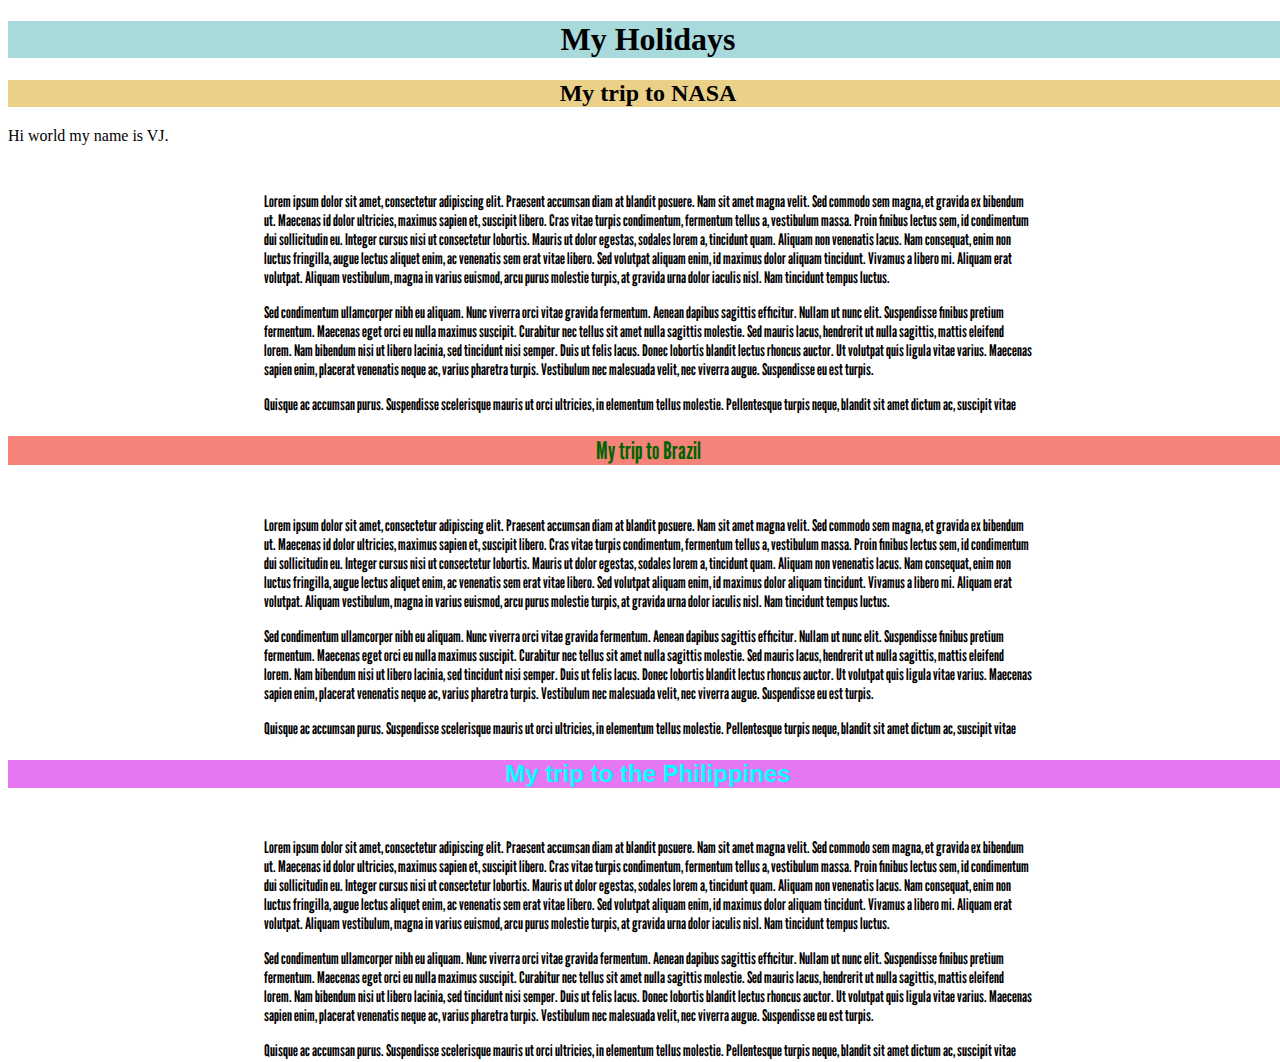
<file: frontend-1/holidays.html>
<!DOCTYPE html>
<html>
<head>
  <meta charset="utf-8">
  <meta name="viewport" content="width=device-width">
  <title>My Holidays</title>
  <link href="style.css" rel="stylesheet" type="text/css" />
</head>

<body>

<h1>My Holidays</h1>

  <h2 id="specialHeader1">My trip to NASA</h2>
  <p>Hi world my name is VJ.</p>
  <div class="specialQuote">
    <p>Lorem ipsum dolor sit amet, consectetur adipiscing elit. Praesent accumsan diam at blandit posuere. Nam sit amet magna velit. Sed commodo sem magna, et gravida ex bibendum ut. Maecenas id dolor ultricies, maximus sapien et, suscipit libero. Cras vitae turpis condimentum, fermentum tellus a, vestibulum massa. Proin finibus lectus sem, id condimentum dui sollicitudin eu. Integer cursus nisi ut consectetur lobortis. Mauris ut dolor egestas, sodales lorem a, tincidunt quam. Aliquam non venenatis lacus. Nam consequat, enim non luctus fringilla, augue lectus aliquet enim, ac venenatis sem erat vitae libero. Sed volutpat aliquam enim, id maximus dolor aliquam tincidunt. Vivamus a libero mi. Aliquam erat volutpat. Aliquam vestibulum, magna in varius euismod, arcu purus molestie turpis, at gravida urna dolor iaculis nisl. Nam tincidunt tempus luctus.</p>

<p>Sed condimentum ullamcorper nibh eu aliquam. Nunc viverra orci vitae gravida fermentum. Aenean dapibus sagittis efficitur. Nullam ut nunc elit. Suspendisse finibus pretium fermentum. Maecenas eget orci eu nulla maximus suscipit. Curabitur nec tellus sit amet nulla sagittis molestie. Sed mauris lacus, hendrerit ut nulla sagittis, mattis eleifend lorem. Nam bibendum nisi ut libero lacinia, sed tincidunt nisi semper. Duis ut felis lacus. Donec lobortis blandit lectus rhoncus auctor. Ut volutpat quis ligula vitae varius. Maecenas sapien enim, placerat venenatis neque ac, varius pharetra turpis. Vestibulum nec malesuada velit, nec viverra augue. Suspendisse eu est turpis.</p>

<p>Quisque ac accumsan purus. Suspendisse scelerisque mauris ut orci ultricies, in elementum tellus molestie. Pellentesque turpis neque, blandit sit amet dictum ac, suscipit vitae magna. Nam sodales non sem sollicitudin porttitor. Curabitur non tempus lacus. Aenean eu velit turpis. Nunc scelerisque euismod erat, commodo laoreet ligula molestie at. Pellentesque habitant morbi tristique senectus et netus et malesuada fames ac turpis egestas. Duis facilisis lacus eu sem fermentum egestas.</p>

<p>Nulla facilisi. Donec vulputate eros id felis viverra condimentum. Interdum et malesuada fames ac ante ipsum primis in faucibus. Sed vitae consequat sem. Etiam consequat sit amet mauris a convallis. Duis volutpat mattis dolor, eget pretium magna interdum id. Class aptent taciti sociosqu ad litora torquent per conubia nostra, per inceptos himenaeos. Pellentesque aliquet ornare risus, a vestibulum nunc suscipit at. Praesent sagittis tortor risus, quis tempus diam porta at. Sed convallis lectus at augue maximus bibendum. Aliquam dapibus egestas leo, quis faucibus metus tempus ut. Suspendisse potenti. Fusce volutpat tempor lorem non posuere.</p>

<p>Donec ultrices vestibulum sem, quis tempus nulla ullamcorper a. Nam vel sem at turpis placerat mollis eget eu erat. Suspendisse luctus, eros quis fermentum fermentum, orci elit ultricies lacus, eu tempor augue quam pretium ligula. Nunc dapibus ac mi congue pretium. Integer sagittis dignissim mauris, sed euismod nisl mollis venenatis. Proin id massa erat. Sed placerat eros ipsum, et fermentum arcu tempus sit amet. Morbi justo purus, tempor ac justo in, venenatis porttitor nunc. Aenean vel quam finibus enim aliquet dapibus. Pellentesque condimentum enim sit amet gravida hendrerit. Ut vitae velit efficitur, faucibus ligula ac, rhoncus nunc. Fusce est tortor, vestibulum eget hendrerit at, dignissim mattis quam. Aenean enim ligula, sodales nec sapien quis, cursus interdum quam.</p>
  </div>
  <h2 id="specialHeader2">My trip to Brazil</h2>
  <div class="specialQuote">
    <p>Lorem ipsum dolor sit amet, consectetur adipiscing elit. Praesent accumsan diam at blandit posuere. Nam sit amet magna velit. Sed commodo sem magna, et gravida ex bibendum ut. Maecenas id dolor ultricies, maximus sapien et, suscipit libero. Cras vitae turpis condimentum, fermentum tellus a, vestibulum massa. Proin finibus lectus sem, id condimentum dui sollicitudin eu. Integer cursus nisi ut consectetur lobortis. Mauris ut dolor egestas, sodales lorem a, tincidunt quam. Aliquam non venenatis lacus. Nam consequat, enim non luctus fringilla, augue lectus aliquet enim, ac venenatis sem erat vitae libero. Sed volutpat aliquam enim, id maximus dolor aliquam tincidunt. Vivamus a libero mi. Aliquam erat volutpat. Aliquam vestibulum, magna in varius euismod, arcu purus molestie turpis, at gravida urna dolor iaculis nisl. Nam tincidunt tempus luctus.</p>

<p>Sed condimentum ullamcorper nibh eu aliquam. Nunc viverra orci vitae gravida fermentum. Aenean dapibus sagittis efficitur. Nullam ut nunc elit. Suspendisse finibus pretium fermentum. Maecenas eget orci eu nulla maximus suscipit. Curabitur nec tellus sit amet nulla sagittis molestie. Sed mauris lacus, hendrerit ut nulla sagittis, mattis eleifend lorem. Nam bibendum nisi ut libero lacinia, sed tincidunt nisi semper. Duis ut felis lacus. Donec lobortis blandit lectus rhoncus auctor. Ut volutpat quis ligula vitae varius. Maecenas sapien enim, placerat venenatis neque ac, varius pharetra turpis. Vestibulum nec malesuada velit, nec viverra augue. Suspendisse eu est turpis.</p>

<p>Quisque ac accumsan purus. Suspendisse scelerisque mauris ut orci ultricies, in elementum tellus molestie. Pellentesque turpis neque, blandit sit amet dictum ac, suscipit vitae magna. Nam sodales non sem sollicitudin porttitor. Curabitur non tempus lacus. Aenean eu velit turpis. Nunc scelerisque euismod erat, commodo laoreet ligula molestie at. Pellentesque habitant morbi tristique senectus et netus et malesuada fames ac turpis egestas. Duis facilisis lacus eu sem fermentum egestas.</p>

<p>Nulla facilisi. Donec vulputate eros id felis viverra condimentum. Interdum et malesuada fames ac ante ipsum primis in faucibus. Sed vitae consequat sem. Etiam consequat sit amet mauris a convallis. Duis volutpat mattis dolor, eget pretium magna interdum id. Class aptent taciti sociosqu ad litora torquent per conubia nostra, per inceptos himenaeos. Pellentesque aliquet ornare risus, a vestibulum nunc suscipit at. Praesent sagittis tortor risus, quis tempus diam porta at. Sed convallis lectus at augue maximus bibendum. Aliquam dapibus egestas leo, quis faucibus metus tempus ut. Suspendisse potenti. Fusce volutpat tempor lorem non posuere.</p>

<p>Donec ultrices vestibulum sem, quis tempus nulla ullamcorper a. Nam vel sem at turpis placerat mollis eget eu erat. Suspendisse luctus, eros quis fermentum fermentum, orci elit ultricies lacus, eu tempor augue quam pretium ligula. Nunc dapibus ac mi congue pretium. Integer sagittis dignissim mauris, sed euismod nisl mollis venenatis. Proin id massa erat. Sed placerat eros ipsum, et fermentum arcu tempus sit amet. Morbi justo purus, tempor ac justo in, venenatis porttitor nunc. Aenean vel quam finibus enim aliquet dapibus. Pellentesque condimentum enim sit amet gravida hendrerit. Ut vitae velit efficitur, faucibus ligula ac, rhoncus nunc. Fusce est tortor, vestibulum eget hendrerit at, dignissim mattis quam. Aenean enim ligula, sodales nec sapien quis, cursus interdum quam.</p>
  </div>
  <h2 id="specialHeader3">My trip to the Philippines</h2>
  <div class="specialQuote">
    <p>Lorem ipsum dolor sit amet, consectetur adipiscing elit. Praesent accumsan diam at blandit posuere. Nam sit amet magna velit. Sed commodo sem magna, et gravida ex bibendum ut. Maecenas id dolor ultricies, maximus sapien et, suscipit libero. Cras vitae turpis condimentum, fermentum tellus a, vestibulum massa. Proin finibus lectus sem, id condimentum dui sollicitudin eu. Integer cursus nisi ut consectetur lobortis. Mauris ut dolor egestas, sodales lorem a, tincidunt quam. Aliquam non venenatis lacus. Nam consequat, enim non luctus fringilla, augue lectus aliquet enim, ac venenatis sem erat vitae libero. Sed volutpat aliquam enim, id maximus dolor aliquam tincidunt. Vivamus a libero mi. Aliquam erat volutpat. Aliquam vestibulum, magna in varius euismod, arcu purus molestie turpis, at gravida urna dolor iaculis nisl. Nam tincidunt tempus luctus.</p>

<p>Sed condimentum ullamcorper nibh eu aliquam. Nunc viverra orci vitae gravida fermentum. Aenean dapibus sagittis efficitur. Nullam ut nunc elit. Suspendisse finibus pretium fermentum. Maecenas eget orci eu nulla maximus suscipit. Curabitur nec tellus sit amet nulla sagittis molestie. Sed mauris lacus, hendrerit ut nulla sagittis, mattis eleifend lorem. Nam bibendum nisi ut libero lacinia, sed tincidunt nisi semper. Duis ut felis lacus. Donec lobortis blandit lectus rhoncus auctor. Ut volutpat quis ligula vitae varius. Maecenas sapien enim, placerat venenatis neque ac, varius pharetra turpis. Vestibulum nec malesuada velit, nec viverra augue. Suspendisse eu est turpis.</p>

<p>Quisque ac accumsan purus. Suspendisse scelerisque mauris ut orci ultricies, in elementum tellus molestie. Pellentesque turpis neque, blandit sit amet dictum ac, suscipit vitae magna. Nam sodales non sem sollicitudin porttitor. Curabitur non tempus lacus. Aenean eu velit turpis. Nunc scelerisque euismod erat, commodo laoreet ligula molestie at. Pellentesque habitant morbi tristique senectus et netus et malesuada fames ac turpis egestas. Duis facilisis lacus eu sem fermentum egestas.</p>

<p>Nulla facilisi. Donec vulputate eros id felis viverra condimentum. Interdum et malesuada fames ac ante ipsum primis in faucibus. Sed vitae consequat sem. Etiam consequat sit amet mauris a convallis. Duis volutpat mattis dolor, eget pretium magna interdum id. Class aptent taciti sociosqu ad litora torquent per conubia nostra, per inceptos himenaeos. Pellentesque aliquet ornare risus, a vestibulum nunc suscipit at. Praesent sagittis tortor risus, quis tempus diam porta at. Sed convallis lectus at augue maximus bibendum. Aliquam dapibus egestas leo, quis faucibus metus tempus ut. Suspendisse potenti. Fusce volutpat tempor lorem non posuere.</p>

<p> Play Valorant</p>
    <img src=">
  </div>
   
  

  


  
  
</body>
</file>
<file: frontend-1/style.css>
@import url('https://fonts.googleapis.com/css2?family=League+Gothic&display=swap');
@import url('https://fonts.googleapis.com/css2?family=League+Gothic&family=Permanent+Marker&display=swap');



html, body {
  height: 100%;
  width: 100%;
}





table {
border-collapse: collapse;
border: 1px solid black;
width: 60%;
}
  
  
  
table.center {
margin-left: auto;
margin-right:auto;
}
tr:nth-child(even) {
background-color: #dddddd;
}

h1, h2 {
  background-color:#a8dadc;
  color: Dark darkblue
  font-family: verdana;
  text-align: center;
}

#specialHeader {
  background-color:#ffafcc;
  color: Dark purple;
  font-family:fantasy;
  text-align: center;

}

#specialHeader1 {
  background-color:#ebd088;
  color: dark brown;
  font-family:Permanent Marker, cursive;
  text-align: center;
  
}

#specialHeader2 {
  background-color:#f5837a;
  color:darkgreen;
  font-family:League Gothic, sans-serif;
  text-align: center;
  
}

#specialHeader3 {
  background-color:#e677f2;
  color:cyan;
  font-family:sans-serif;
  text-align: center;
  
}
div.specialQuote {
  background-color: light gray;
  width: 60%;
  height:25% ;
  margin: auto;
  padding: 15px;
  overflow:scroll;
  font-family: League Gothic, sans-serif;
}

.center{
  display:block
  margin-left:auto;
  margin-right:auto;
  }




span.beginningCharacter {
  float: left;
  width: 0.7em;
  font-size: 400%;
  font-family: algerian, courier;
  line-height: 80%;
}

img.floatLeft{
  float: left;
}

img.floatRight{
  float: right;
}

div.article {
  height: auto;
  margin-left: 200px;
  margin-right: 200px;
}


form{
  background-color: lightcyan;
width: 50%;
  margin-left: auto;
  margin-right: auto;
  padding:20px ;
  border-radius: 10px;
  font-family: Verdana, Geneva, Tahoma, sans-serif;
}

#form-prompt {
    font-size: 24px;
  margin-top: 0px;
  margin-bottom: 0px;
}
</file>
